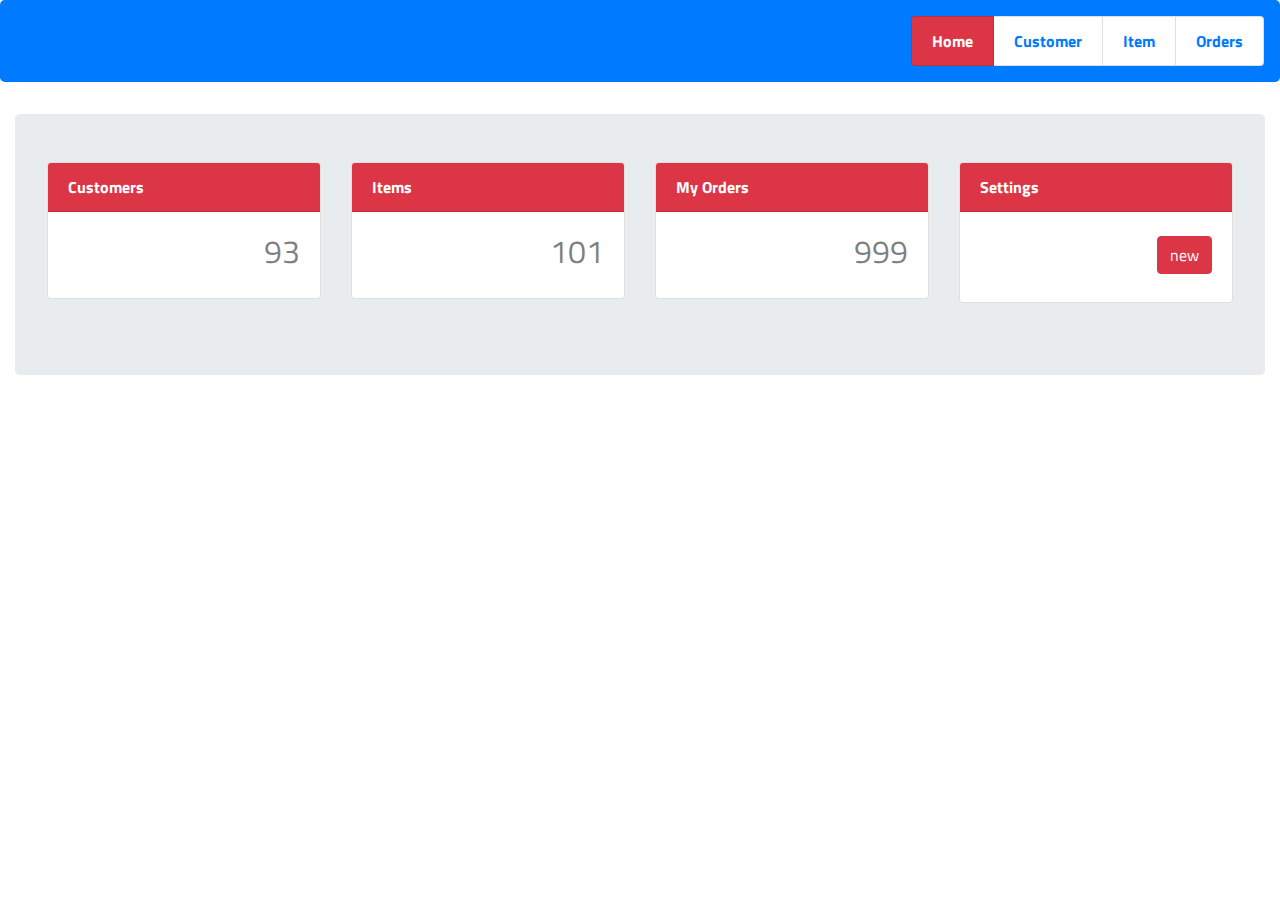
<file: Front_End/index.html>
<!DOCTYPE html>
<html lang="en">
<head>
    <meta charset="UTF-8">
    <title>Dashboard</title>
    <meta content="width=device-width initial-scale=1" name="viewport">
    <link href="assets/css/bootstrap.min.css" rel="stylesheet">
    <link href="assets/css/styles.css" rel="stylesheet">
    <link crossorigin="anonymous" href="https://use.fontawesome.com/releases/v5.3.1/css/all.css"
          integrity="sha384-mzrmE5qonljUremFsqc01SB46JvROS7bZs3IO2EmfFsd15uHvIt+Y8vEf7N7fWAU" rel="stylesheet">
    <style>
        ul > li {
            cursor: pointer;
        }
    </style>

</head>
<body>
<!--header-->
<header class="jumbotron bg-primary text-white p-3">
    <h1 class="position-absolute" id="nav"></h1>
    <ul class="list-group list-group-horizontal text-danger justify-content-end font-weight-bold">
        <li class="list-group-item bg-danger text-white" id="lnkHome"><a class="text-white" href="index.html">Home</a></li>
        <li class="list-group-item bg-white" id="lnkCustomer"><a href="pages/customer.html">Customer</a></li>
        <li class="list-group-item bg-white" id="lnkItem"><a href="pages/item.html">Item</a></li>
        <li class="list-group-item bg-white" id="lnkOrders"><a href="pages/purchase-order.html">Orders</a></li>
    </ul>
</header>

<!--dashboard content-->
<main class="container-fluid " id="dashboardContent">
    <div class="jumbotron pt-md-5">
        <div id="home-tiles">
            <div class="row ">
                <div class="col-lg-6 col-xl-3 mb-2">
                    <div class="card">
                        <div class="card-header bg-danger font-weight-bolder">Customers</div>
                        <div class="card-body">
                            <div class="dash-tile-icon"><i class="fas fa-users"></i></div>
                            <div class="dash-tile-text text-right text-black-50"><h2>93</h2></div>
                        </div>
                    </div>
                </div>
                <div class="col-lg-6 col-xl-3 mb-2">
                    <div class="card">
                        <div class="card-header bg-danger font-weight-bolder">Items</div>
                        <div class="card-body">
                            <div class="dash-tile-icon"><i class="fas fa-cubes"></i></div>
                            <div class="dash-tile-text text-right text-black-50"><h2>101</h2></div>
                        </div>
                    </div>
                </div>
                <div class="col-lg-6 col-xl-3 mb-2">
                    <div class="card">
                        <div class="card-header bg-danger font-weight-bolder">My Orders</div>
                        <div class="card-body">
                            <div class="dash-tile-icon"><i class="fas fa-shopping-cart"></i></div>
                            <div class="dash-tile-text text-right text-black-50"><h2>999</h2></div>
                        </div>
                    </div>
                </div>
                <div class="col-lg-6 col-xl-3 mb-2">
                    <div class="card">
                        <div class="card-header bg-danger font-weight-bolder">Settings</div>
                        <div class="card-body">
                            <div class="dash-tile-icon" style=""><i class="fas fa-cogs"></i></div>
                            <div class="dash-tile-text text-right text-black-50">
                                <h2>
                                    <button class="btn btn-danger">new</button>
                                </h2>
                            </div>
                        </div>
                    </div>
                </div>
            </div>
        </div>
    </div>

</main>

<script src="assets/js/jquery-3.6.1.min.js"></script>
<script src="assets/js/bootstrap.min.js"></script>
</body>
</html>
</file>
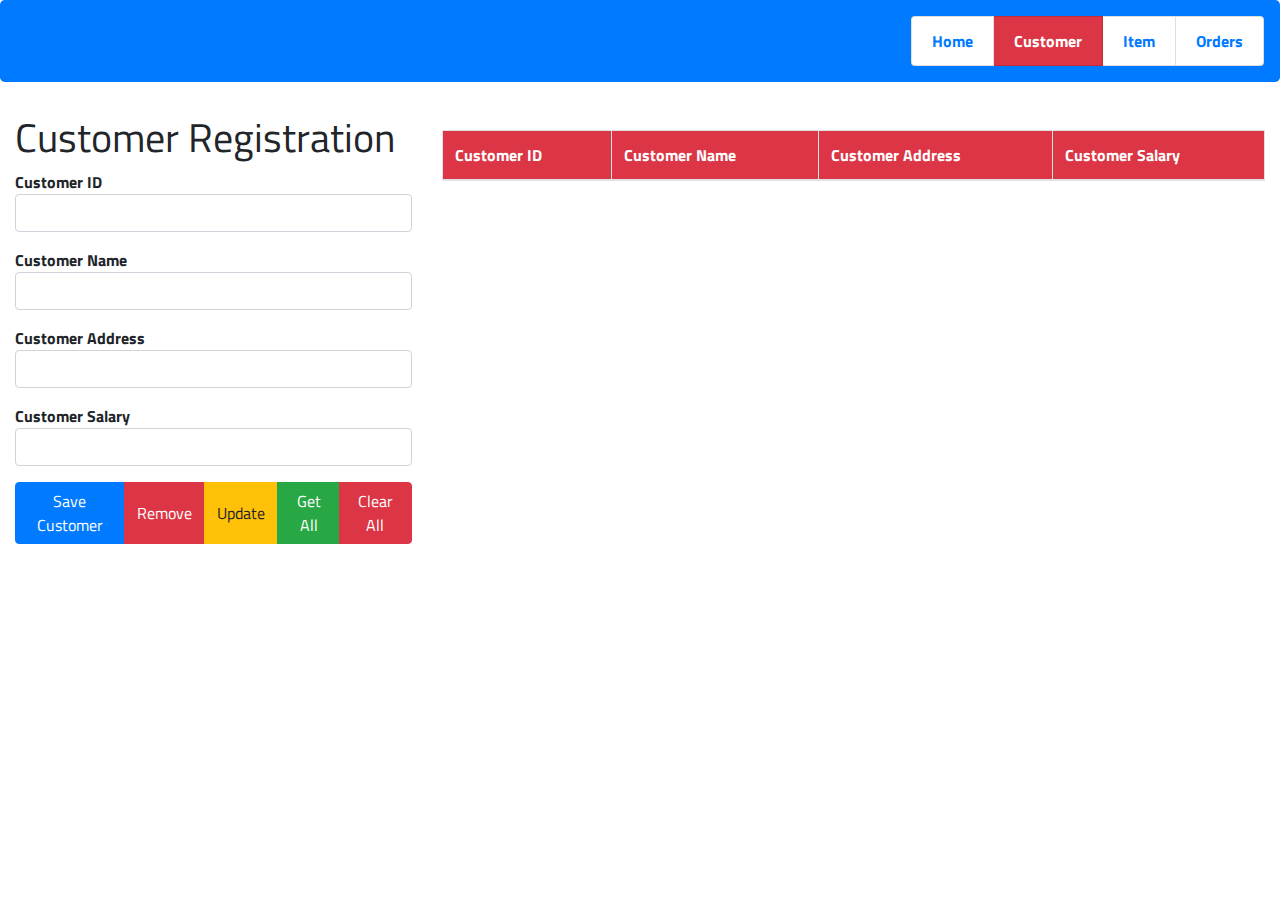
<file: Front_End/pages/customer.html>
<!DOCTYPE html>
<html lang="en">
<head>
    <meta charset="UTF-8">
    <title>Customer Manage</title>
    <meta content="width=device-width initial-scale=1" name="viewport">
    <link href="../assets/css/bootstrap.min.css" rel="stylesheet">
    <link href="../assets/css/styles.css" rel="stylesheet">
    <link crossorigin="anonymous" href="https://use.fontawesome.com/releases/v5.3.1/css/all.css"
          integrity="sha384-mzrmE5qonljUremFsqc01SB46JvROS7bZs3IO2EmfFsd15uHvIt+Y8vEf7N7fWAU" rel="stylesheet">
    <style>
        ul > li {
            cursor: pointer;
        }
    </style>
</head>
<body>
<!--header-->
<header class="jumbotron bg-primary text-white p-3">
    <h1 class="position-absolute" id="nav"></h1>
    <ul class="list-group list-group-horizontal text-danger justify-content-end font-weight-bold">
        <li class="list-group-item bg-white" id="lnkHome"><a href="../index.html">Home</a></li>
        <li class="list-group-item bg-danger text-white" id="lnkCustomer"><a class="text-white"
                                                                             href="customer.html">Customer</a>
        </li>
        <li class="list-group-item bg-white" id="lnkItem"><a href="item.html">Item</a></li>
        <li class="list-group-item bg-white" id="lnkOrders"><a href="purchase-order.html">Orders</a></li>
    </ul>
</header>
<!--customer content-->
<main class="container-fluid" id="customerContent">
    <section class="row">
        <div class="col-12 col-lg-4">
            <h1>Customer Registration</h1>
            <form id="CustomerForm">
                <div class="form-group">
                    <label for="txtCustomerID">Customer ID</label>
                    <input class="form-control" id="txtCustomerID" required type="text" name="id">
                    <span class="control-error" id="lblcusid"></span>
                </div>
                <div class="form-group">
                    <label for="txtCustomerName">Customer Name</label>
                    <input class="form-control" id="txtCustomerName" type="text" name="name">
                    <span class="control-error" id="lblcusname"></span>
                </div>
                <div class="form-group">
                    <label for="txtCustomerAddress">Customer Address</label>
                    <input class="form-control" id="txtCustomerAddress" type="text" name="address">
                    <span class="control-error" id="lblcusaddress"></span>
                </div>
                <div class="form-group">
                    <label for="txtCustomerSalary">Customer Salary</label>
                    <input class="form-control" id="txtCustomerSalary" type="text" name="salary">
                    <span class="control-error" id="lblcussalary"></span>
                </div>
            </form>

            <div class="btn-group">
                <button class="btn btn-primary" type="button" id="btnCustomer">Save Customer</button>
                <button class="btn btn-danger" type="button" id="btnCusDelete">Remove</button>
                <button class="btn btn-warning" type="button" id="btnUpdate">Update</button>
                <button class="btn btn-success" type="button" id="btnGetAll">Get All</button>
                <button class="btn btn-danger" id="btn-clear1">Clear All</button>
            </div>

        </div>
        <div class="col-12 col-lg-8 mt-3">
            <table class="table table-bordered table-hover">
                <thead class="bg-danger text-white">
                <tr>
                    <th>Customer ID</th>
                    <th>Customer Name</th>
                    <th>Customer Address</th>
                    <th>Customer Salary</th>
                </tr>
                </thead>
                <tbody id="tblCustomer">

                <tr>
                    <td></td>
                    <td></td>
                    <td></td>
                    <td></td>
                </tr>
                </tbody>
            </table>
        </div>
    </section>
</main>


<script src="../assets/js/jquery-3.6.1.min.js"></script>
<script src="../assets/js/bootstrap.min.js"></script>

<script>
    let baseUrl="http://localhost:8081/posApp/";

    //load all customers from database
    getAllCustomers();

    //Button events
    // add Customer
    $("#btnCustomer").click(function () {
        let formData = $("#CustomerForm").serialize();
        $.ajax({
            url: baseUrl+"Customer",
            method: "post",
            data: formData,
            dataType: "json",
            success: function (res) {
                console.log("success Method Invoked");
                console.log(res);
                alert(res.message);
                getAllCustomers();
            },
            error: function (error) {
                console.log("Error Method Invoked");
                console.log(JSON.parse(error.responseText));
                alert(JSON.parse(error.responseText).message);
            }
        });
    });

    //delete customer
    $("#btnCusDelete").click(function () {
        let id = $("#txtCustomerID").val();
        $.ajax({
            url: baseUrl+"Customer?cusID=" + id,
            method: "delete",
            success: function (resp) {
                getAllCustomers();
                alert(resp.message);
            },
            error: function (error) {
                let message = JSON.parse(error.responseText).message;
                alert(message);
            }
        });
    });

    //update customer
    $("#btnUpdate").click(function () {
        let cusId = $('#txtCustomerID').val();
        let cusName = $('#txtCustomerName').val();
        let cusAddress = $('#txtCustomerAddress').val();
        let cusSalary = $('#txtCustomerSalary').val();
        var customerOb = {
            id: cusId,
            name: cusName,
            address: cusAddress,
            salary: cusSalary
        }
        $.ajax({
            url: baseUrl+"Customer",
            method: "put",
            contentType: "application/json",
            data: JSON.stringify(customerOb),
            dataType: "json",
            success: function (resp) {
                getAllCustomers();
                alert(resp.message);
            },
            error: function (error) {
                let message = JSON.parse(error.responseText).message;
                alert(message);
            }
        });
    });

    //getAll customer
    $("#btnGetAll").click(function () {
        getAllCustomers();
    });

    //getAll customer function
    function getAllCustomers() {
        $("#tblCustomer").empty();
        $.ajax({
            url: baseUrl+"Customer?option=GetAll",
            method: "GET",
            success: function (cus) {
                for (let i = 0; i < cus.length; i++) {
                    let id = cus[i].id;
                    let name = cus[i].name;
                    let address = cus[i].address;
                    let salary = cus[i].salary;
                    let row = `<tr><td>${id}</td><td>${name}</td><td>${address}</td><td>${salary}</td></tr>`;
                    $("#tblCustomer").append(row);
                }
            },
        });
    }


</script>
</body>
</html>
</file>
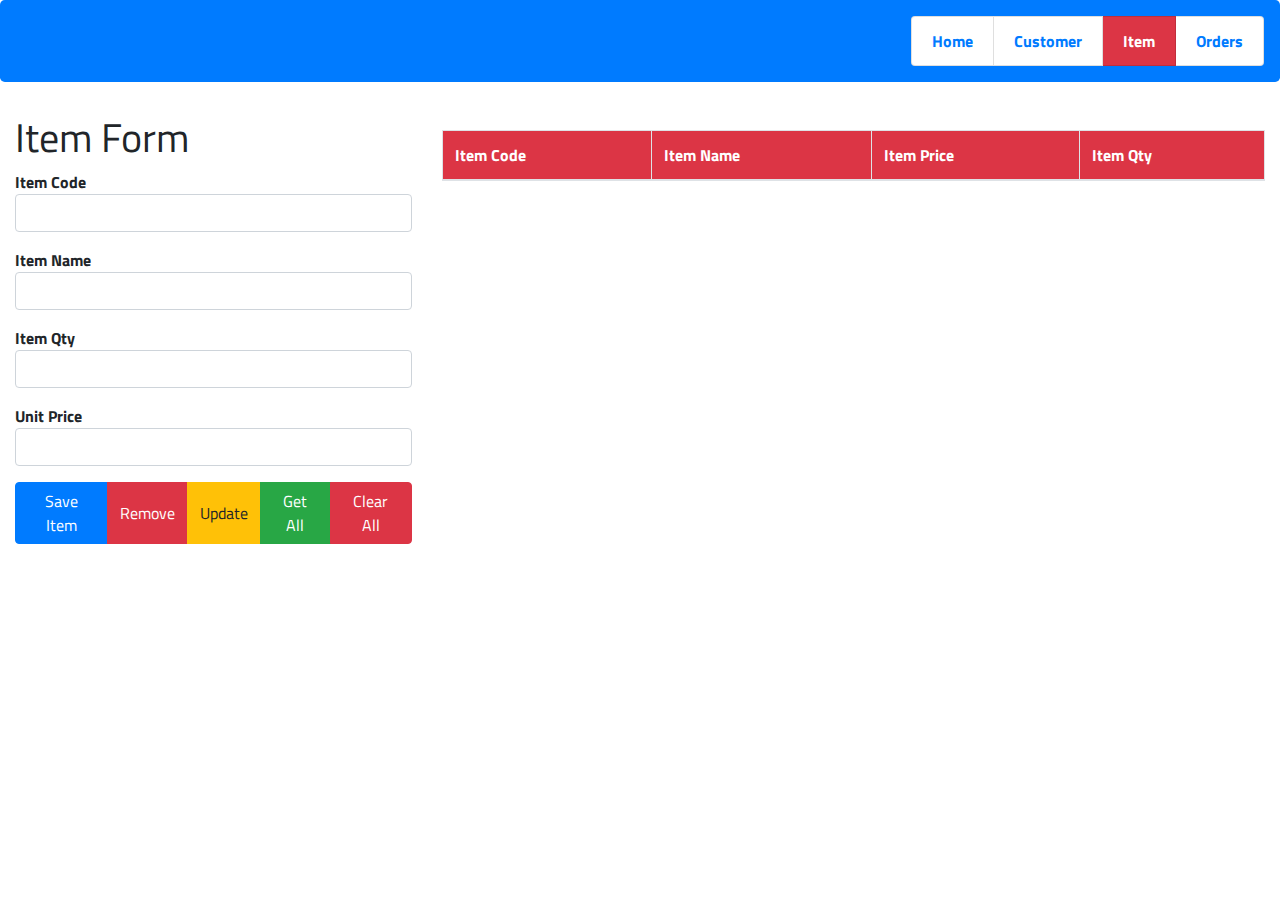
<file: Front_End/pages/item.html>
<!DOCTYPE html>
<html lang="en">
<head>
    <meta charset="UTF-8">
    <title>Item Manage</title>
    <meta content="width=device-width initial-scale=1" name="viewport">
    <link href="../assets/css/bootstrap.min.css" rel="stylesheet">
    <link href="../assets/css/styles.css" rel="stylesheet">
    <link crossorigin="anonymous" href="https://use.fontawesome.com/releases/v5.3.1/css/all.css"
          integrity="sha384-mzrmE5qonljUremFsqc01SB46JvROS7bZs3IO2EmfFsd15uHvIt+Y8vEf7N7fWAU" rel="stylesheet">
    <style>
        ul > li {
            cursor: pointer;
        }
    </style>
</head>
<body>
<!--header-->
<header class="jumbotron bg-primary text-white p-3">
    <h1 class="position-absolute" id="nav"></h1>
    <ul class="list-group list-group-horizontal text-danger justify-content-end font-weight-bold">
        <li class="list-group-item bg-white" id="lnkHome"><a href="index.html">Home</a></li>
        <li class="list-group-item bg-white" id="lnkCustomer"><a href="customer.html">Customer</a></li>
        <li class="list-group-item bg-danger text-white" id="lnkItem"><a class="text-white" href="item.html">Item</a></li>
        <li class="list-group-item bg-white" id="lnkOrders"><a href="purchase-order.html">Orders</a></li>
    </ul>
</header>

<!--item content-->
<main class="container-fluid" id="itemContent">
    <section class="row">
        <div class="col-12 col-lg-4">
            <h1>Item Form</h1>
            <form id="ItemForm">
                <div class="form-group">
                    <label for="itemCode">Item Code</label>
                    <input class="form-control" id="itemCode" required type="text"name="code">
                    <span class="control-error" id="lblCode"></span>
                </div>
                <div class="form-group">
                    <label for="itemName">Item Name</label>
                    <input class="form-control" id="itemName" required type="text"name="description">
                    <span class="control-error" id="lblname"></span>
                </div>
                <div class="form-group">
                    <label for="itemQty">Item Qty</label>
                    <input class="form-control" id="itemQty" required type="text"name="qtyOnHand">
                    <span class="control-error" id="lblqty"></span>
                </div>
                <div class="form-group">
                    <label for="itemPrice">Unit Price</label>
                    <input class="form-control" id="itemPrice" required type="text"name="unitPrice">
                    <span class="control-error" id="lblprice"></span>
                </div>
            </form>

            <div class="btn-group">
                <button class="btn btn-primary" type="button" id="btnItem">Save Item</button>
                <button class="btn btn-danger" type="button" id="btnDelete">Remove</button>
                <button class="btn btn-warning" type="button" id="btnUpdate">Update</button>
                <button class="btn btn-success" type="button" id="btnGetAll">Get All</button>
                <button class="btn btn-danger" id="btn-clear1">Clear All</button>
            </div>

        </div>
        <div class="col-12 col-lg-8 mt-3">
            <table class="table table-bordered table-hover">
                <thead class="bg-danger text-white">
                <tr>
                    <th>Item Code</th>
                    <th>Item Name</th>
                    <th>Item Price</th>
                    <th>Item Qty</th>
                </tr>
                </thead>
                <tbody id="tblItem">
                <tr>
                    <td></td>
                    <td></td>
                    <td></td>
                    <td></td>
                </tr>
                </tbody>
            </table>
        </div>
    </section>

</main>
<script src="../assets/js/jquery-3.6.1.min.js"></script>
<script src="../assets/js/bootstrap.min.js"></script>

<script>
    let baseUrl="http://localhost:8081/posApp/";

    //load all Items from database
    getAllItems();

    //Button events
    // add Item
    $("#btnItem").click(function () {
        let formData = $("#ItemForm").serialize();
        $.ajax({
            url: baseUrl+"Item",
            method: "post",
            data: formData,
            dataType: "json",
            success: function (res) {
                console.log("success Method Invoked");
                console.log(res);
                alert(res.message);
                getAllItems();
            },
            error: function (error) {
                console.log("Error Method Invoked");
                console.log(JSON.parse(error.responseText));
                alert(JSON.parse(error.responseText).message);
            }
        });
    });

    //delete Item
    $("#btnDelete").click(function () {
        let code = $("#itemCode").val();
        $.ajax({
            url: baseUrl+"Item?code=" + code,
            method: "delete",
            success: function (resp) {
                getAllItems();
                alert(resp.message);
            },
            error: function (error) {
                let message = JSON.parse(error.responseText).message;
                alert(message);
            }
        });
    });

    //update Item
    $("#btnUpdate").click(function () {
        let code = $('#itemCode').val();
        let description = $('#itemName').val();
        let qtyOnHand = $('#itemQty').val();
        let unitPrice = $('#itemPrice').val();
        var ItemOb = {
            code: code,
            description: description,
            qtyOnHand: qtyOnHand,
            unitPrice: unitPrice
        }
        $.ajax({
            url: baseUrl+"Item",
            method: "put",
            contentType: "application/json",
            data: JSON.stringify(ItemOb),
            dataType: "json",
            success: function (resp) {
                getAllItems();
                alert(resp.message);
            },
            error: function (error) {
                let message = JSON.parse(error.responseText).message;
                alert(message);
            }
        });
    });

    //getAll Item
    $("#btnGetAll").click(function () {
        getAllItems();
    });

    //getAll Item function
    function getAllItems() {
        $("#tblItem").empty();
        $.ajax({
            url: baseUrl+"Item?option=getAll",
            method:"GET",
            success: function (data) {
                for (let i = 0; i < data.length; i++) {
                    let code = data[i].code;
                    let desc = data[i].description;
                    let qty = data[i].qty;
                    let price = data[i].unitPrice;


                    let row = `<tr><td>${code}</td><td>${desc}</td><td>${qty}</td><td>${price}</td></tr>`;
                    $("#tblItem").append(row);
                }

            },
        });
    }



</script>
</body>
</html>
</file>
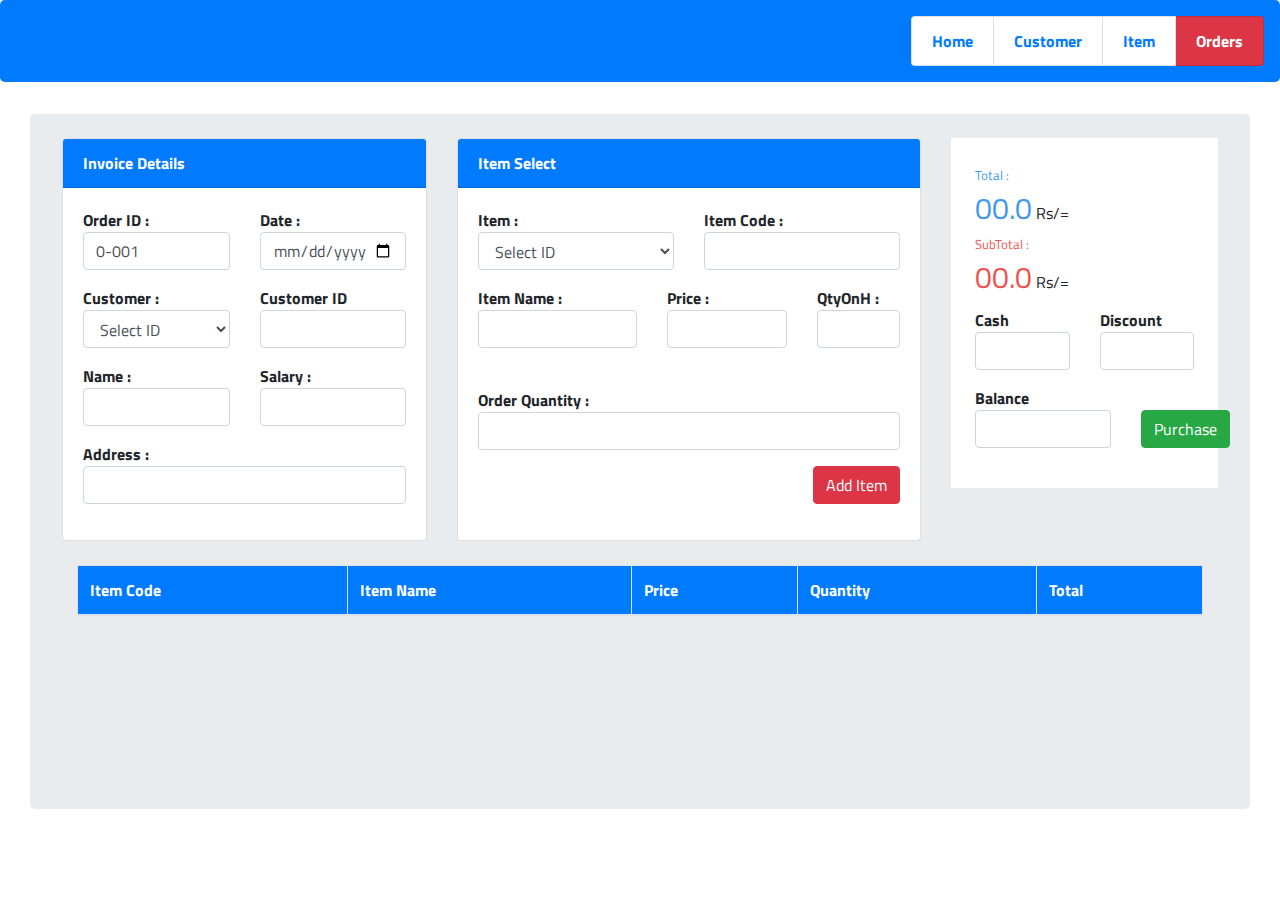
<file: Front_End/pages/purchase-order.html>
<!DOCTYPE html>
<html lang="en">
<head>
    <meta charset="UTF-8">
    <title>Purchase Order Manage</title>
    <meta content="width=device-width initial-scale=1" name="viewport">
    <link href="../assets/css/bootstrap.min.css" rel="stylesheet">
    <link href="../assets/css/styles.css" rel="stylesheet">
    <link crossorigin="anonymous" href="https://use.fontawesome.com/releases/v5.3.1/css/all.css"
          integrity="sha384-mzrmE5qonljUremFsqc01SB46JvROS7bZs3IO2EmfFsd15uHvIt+Y8vEf7N7fWAU" rel="stylesheet">
    <style>
        ul > li {
            cursor: pointer;
        }
    </style>

</head>
<body>
<!--header-->
<header class="jumbotron bg-primary text-white p-3">
    <h1 class="position-absolute" id="nav"></h1>
    <ul class="list-group list-group-horizontal text-danger justify-content-end font-weight-bold">
        <li class="list-group-item bg-white" id="lnkHome"><a href="../index.html">Home</a></li>
        <li class="list-group-item bg-white" id="lnkCustomer"><a href="customer.html">Customer</a></li>
        <li class="list-group-item bg-white" id="lnkItem"><a  href="item.html">Item</a></li>
        <li class="list-group-item bg-danger text-white" id="lnkOrders"><a class="text-white" href="purchase-order.html">Orders</a></li>
    </ul>
</header>

<!--order form-->
<main class="container-fluid" id="orderContent">
    <div class="container-fluid mt-4">
        <!--main tile-->
        <div class="jumbotron pt-4">
            <div class="row">
                <div class="col-lg-4">
                    <div class="card">
                        <div class="card-header bg-primary font-weight-bolder">Invoice Details</div>
                        <div class="card-body">
                            <form>
                                <div class="row">
                                    <div class="col-6">
                                        <div class="form-group">
                                            <label>Order ID :</label>
                                            <input class="form-control" id="txtOrderID" type="text">
                                            <span class="control-error"
                                                  id="orderId-invalid-error"></span>
                                        </div>
                                    </div>
                                    <div class="col-6">
                                        <div class="form-group">
                                            <label>Date :</label>
                                            <input class="form-control" id="txtDate" type="date">
                                        </div>
                                    </div>
                                </div>
                                <div class="row">
                                    <div class="col-6">
                                        <div class="form-group">
                                            <label>Customer :</label>
                                            <select class="form-control" id="selectCusID">
                                                <option value="1">A</option>
                                                <option value="2">B</option>
                                            </select>
                                            <span class="control-error"
                                                  id="cus-empty-error"></span>
                                        </div>
                                    </div>
                                    <div class="col-6">
                                        <div class="form-group">
                                            <label for="orderCustomerID">Customer ID</label>
                                            <input class="form-control" id="orderCustomerID">
                                        </div>
                                    </div>
                                </div>
                                <div class="row">
                                    <div class="col-6">
                                        <div class="form-group">
                                            <label>Name :</label>
                                            <input class="form-control" id="orderCustomerName" type="text">
                                        </div>
                                    </div>
                                    <div class="col-6">
                                        <div class="form-group">
                                            <label>Salary :</label>
                                            <input class="form-control" id="orderCustomerSalary" type="text">
                                        </div>
                                    </div>
                                    <div class="col-12">
                                        <div class="form-group">
                                            <label>Address :</label>
                                            <input class="form-control" id="orderCustomerAddress" type="text">
                                        </div>
                                    </div>
                                </div>
                            </form>
                        </div>
                    </div>
                </div>
                <div class="col-lg-5 mt-lg-0 mt-3">
                    <div class="card">
                        <div class="card-header bg-primary  font-weight-bolder">Item Select</div>
                        <div class="card-body">
                            <form>
                                <div class="row">
                                    <div class="col-6">
                                        <div class="form-group">
                                            <label>Item :</label>
                                            <select class="form-control" id="selectItemCode"></select>
                                            <span class="control-error"
                                                  id="item-empty-error"></span>
                                        </div>
                                    </div>
                                    <div class="col-6">
                                        <div class="form-group">
                                            <label>Item Code :</label>
                                            <input class="form-control" id="txtItemCode" type="text">
                                        </div>
                                    </div>
                                    <div class="col-5">
                                        <div class="form-group">
                                            <label>Item Name :</label>
                                            <input class="form-control" id="txtItemDescription" type="text">
                                        </div>
                                    </div>
                                    <div class="col-4">
                                        <div class="form-group">
                                            <label class="">Price :</label>
                                            <input class="form-control" id="txtItemPrice" type="text">
                                             </div>
                                    </div>
                                    <div class="col-3">
                                        <div class="form-group">
                                            <label class="">QtyOnH :</label>
                                            <input class="form-control" id="txtQTYOnHand" type="text">
                                        </div>
                                    </div>
                                    <hr>
                                    <hr>
                                    <div class="col-12 mt-4">
                                        <div class="form-group">
                                            <label>Order Quantity :</label>
                                            <input class="form-control" id="txtQty" min="1" type="number">
                                            <span class="control-error" id="order-qty-empty-error"></span>
                                        </div>
                                    </div>
                                </div>
                                <div class="form-group text-right">
                                    <button class="btn btn-danger col-12 col-sm-auto" id="btnAddToTable" type="button">
                                        Add Item
                                    </button>
                                </div>
                            </form>
                        </div>
                    </div>
                </div>
                <div class="col-lg-3">
                    <section class="content-box-2 p-4 ">
                        <div class="row">
                            <div class="col-12">
                                <div class="row">
                                    <div class="col-12">
                                        <span class="" id="total-text">Total : </span>
                                    </div>
                                    <div class="col-12">
                                        <span id="total">00.0</span> Rs/=
                                    </div>
                                </div>

                            </div>
                            <div class="col-12">
                                <div class="row">
                                    <div class="col-12">
                                        <span id="total-text1">SubTotal : </span>
                                    </div>
                                    <div class="col-12">
                                        <span id="subtotal">00.0</span> Rs/=
                                    </div>
                                </div>

                            </div>
                            <div class="col-6 mt-2">
                                <div class="form-group">
                                    <label>Cash</label>
                                    <input class="form-control" id="txtCash" min="0" type="number">
                                    <span class="control-error"
                                          id="cash-empty-error"></span>
                                </div>
                            </div>
                            <div class="col-6 mt-2">
                                <div class="form-group">
                                    <label>Discount</label>
                                    <input class="form-control" id="txtDiscount" min="0" type="number">
                                </div>
                            </div>
                            <div class="col-8">
                                <div class="form-group">
                                    <label>Balance</label>
                                    <input class="form-control" id="txtBalance" type="text">
                                </div>
                            </div>
                            <div class="col-4 mt-4">
                                <button class="btn btn-success" id="btnSubmitOrder" type="button">Purchase</button>
                            </div>
                        </div>
                    </section>
                </div>
            </div>
            <!--order table-->
            <div class="col-md-12 mt-4" style="height:180px; overflow-y: scroll">
                <table class="table table-bordered text-white">
                    <thead class="bg-primary">
                    <tr>
                        <th>Item Code</th>
                        <th>Item Name</th>
                        <th>Price</th>
                        <th>Quantity</th>
                        <th>Total</th>
                    </tr>
                    </thead>
                    <tbody class="bg-light text-dark" id="orderTable">

                    </tbody>
                </table>
            </div>
            <!---------->
        </div>
    </div>
</main>


<script src="../assets/js/jquery-3.7.0.min.js"></script>
<script src="../assets/js/bootstrap.min.js"></script>
<script>
    let baseUrl="http://localhost:8081/posApp/";
    var genarateOrderId = 0;


    $("#txtOrderID").val('0-00' + (genarateOrderId += 1));

    function loadCustomerIds() {
        $("#selectCusID").empty();
        $("#selectCusID").append($("<option></option>").attr("value", 0).text("Select ID"));

        var countCustomerId = 1;

        $.ajax({
            url: baseUrl+ "Customer?option=GetAll",
            method: "GET",
            success: function (resp) {
                for (let ids of resp) {
                    $("#selectCusID").append($("<option></option>").attr("value", countCustomerId).text(ids.id));
                    countCustomerId++;
                    console.log(countCustomerId);
                }

                // Bind the event after options are loaded
                $("#selectCusID").click(function () {
                    loardCustomer();
                });
            },
            error: function (ob, statusText, error) {
            }
        });
    }
    function loardCustomer() {
        $.ajax({
            url:baseUrl+ "Customer?option=search&cusID=" + $("#selectCusID option:selected").text(),
            method: "GET",
            success: function (response) {
                $("#orderCustomerID").val(response.id);
                $("#orderCustomerName").val(response.name);
                $("#orderCustomerSalary").val(response.address);
                $("#orderCustomerAddress").val(response.salary);
            },
            error: function (ob, statusText, error) {
            }
        });
    }

    // Call the function to start loading customer IDs
    loadCustomerIds();

    function loadItemIds() {
        $("#selectItemCode").empty();
        $("#selectItemCode").append($("<option></option>").attr("value", 0).text("Select ID"));

        var countItemId = 1;

        $.ajax({
            url: baseUrl+"Item?option=getAll",
            method: "GET",
            success: function (resp) {
                for (let code of resp) {
                    $("#selectItemCode").append($("<option></option>").attr("value", countItemId).text(code.code));
                    countItemId++;
                    console.log(countItemId);
                }
                // Bind the event after options are loaded
                $("#selectItemCode").click(function () {
                    loadItems();

                });
            },
            error: function (ob, statusText, error) {
            }
        });

    }

    function loadItems() {
        $.ajax({
            url:baseUrl+ "Item?option=search&ItemCode=" + $("#selectItemCode option:selected").text(),
            method: "GET",
            success: function (resp) {
                $("#txtItemCode").val(resp.code);
                $("#txtItemDescription").val(resp.description);
                $("#txtItemPrice").val(resp.unitPrice);
                $("#txtQTYOnHand").val(resp.qty);
                // console.log(resp);
            },
            error: function (ob, statusText, error) {
            }
        });
    }

    loadItemIds();

    $("#btnAddToTable").click(function () {
        let itemCode = $("#txtItemCode").val();
        let itemDescription = $("#txtItemDescription").val();
        let itemPrice = $("#txtItemPrice").val();
        let itemQty = $("#txtQty").val();

        let cartItemsRow = [];

        let total = itemPrice * itemQty;

        cartItemsRow.push(itemCode, itemDescription, itemPrice, itemQty, total);

        let text = "Successfully Added..!";

        if (confirm(text) == true) {
            let row = `<tr>
                <td>${itemCode}</td>
                <td>${itemDescription}</td>
                <td>${itemPrice}</td>
                <td>${itemQty}</td>
                <td>${total}</td>
            </tr>`;

            $("#orderTable").append(row);
        }

        //orderDetails.push(cartItemsRow);

        calculateTotal();


        $("#txtItemCode").val("");
        $("#txtItemDescription").val("");
        $("#txtItemPrice").val("");
        $("#txtQTYOnHand").val("");
        $("#txtQty").val("");

        $("#orderCustomerID").focus();

        $("#orderCustomerID").val("");
        $("#orderCustomerName").val("");
        $("#orderCustomerSalary").val("");
        $("#orderCustomerAddress").val("");


        $("#txtItemCode").focus();

        updateQtyOnHandRow(itemCode, itemQty);

    });


    function calculateTotal() {
        let total = 0;
        $("#orderTable tr td:nth-child(5)").each(function () {
            total += parseFloat($(this).text());
        });
        $("#total").text(total);
        $("#subtotal").text(total);

        $("#txtCash").on('keyup', function () {
            var cash = $("#txtCash").val();
            var total = $("#total").text();
            var discount = $("#txtDiscount").val();
            var balance = cash - (total - discount);
            $("#txtBalance").val(balance);
        });

        $("#txtDiscount").on('keyup', function () {
            var cash = $("#txtCash").val();
            var total = $("#total").text();
            var discount = $("#txtDiscount").val();
            var balance = cash - (total - discount);
            $("#txtBalance").val(balance);

            $("#subtotal").text(total - discount);
        });



    }

    function updateQtyOnHandRow(code, sellQty) {
        $.ajax({
            url: baseUrl + "Item?option=search&ItemCode=" + code,
            method: "GET",
            success: function (resp) {
                $("#txtQTYOnHand").val(resp.qty - sellQty);
            },
            error: function (ob, statusText, error) {
                console.error(error);
            }
        });
    }
    let orderDetails;
    /*$(document).ready(function () {


    });*/


    $("#btnSubmitOrder").click(function () {
        let orderId = $("#txtOrderID").val();
        let orderDate = $("#txtDate").val();
        let itemId = $("#orderItemCode").val();
        let customerId = $("#orderCustomerID").val();
        let qty = $("#txtQty").val();
        let unitPrice = $("#orderItemPrice").val();
        let cartItems = orderDetails;

        let order = {
            order_ID: orderId,
            date: orderDate,
            customer_ID: customerId,
            ItemCode: itemId,
            qty: qty,
            unitPrice: unitPrice,
            order_detail: cartItems
        }

        console.log(order);

        $.ajax({
            url: baseUrl+"placeOrder",
            method: "POST",
            contentType: "application/json",
            data: JSON.stringify(order),
            success: function (resp) {
                updateQtyOnHandRow();
                if (resp && resp.status === 200) {
                    alert("Order has been saved successfully");
                } else {
                    alert("Failed to save the order");
                }
            },
            error: function (ob, statusText, error) {
                alert(error);
            }
        });
    });

</script>
</body>
</html>
</file>
<file: Front_End/assets/css/styles.css>
@import url('https://fonts.googleapis.com/css?family=Titillium+Web');
@import url('https://fonts.googleapis.com/css?family=Anton');

*{
    font-family: 'Titillium Web', sans-serif;
}
#title-text{
    color: #1b5e20;
    font-size: 2em;
}
#title-text:hover{
    color: #00695c;
}

#nav-bar-main{
    z-index: 1;
    background-color: rgba(255,255,255,0.8);
    border-bottom: rgba(0,0,0,0.7) solid 3px;
    box-shadow: black 0 0 10px;
}
.card-header{
    color: white !important;
}
.dash-tile-icon{
    font-size: 4.5em;
}
/**/
section.mainTitle label:first-child{
    font-size: 25px;
    font-weight: bolder;
    margin-right: 5px;
}
section.mainTitle label:last-child{
    color: #78909c;
}
.front-nav-bar{
    background-color: #eceff1;
    font-size: 0.7em;
    color: #546e7a;
    padding: 7px;
    border-top: #cfd8dc solid 1px;
    border-bottom: #cfd8dc solid 1px;
}
div.form-group label{
    font-weight: bold;
    margin-right: 5px;
}

.content-box-2{
    background-color: #ffffff;
    padding: 40px;
}
#total-text{
    color: #3d98ef;
    font-size: 13px;
}
#total-text1{
    color: #ef5350;
    font-size: 13px;
}
section.content-box-2 label{
    font-weight: bold;
    margin-right: 10px;
}


div.form-group label{
    margin: 0;
}

.control-error {
    color: red;
    font-size: 0.9em;
    /*display: none;*/
}

#total{
    font-size: 30px;
    color: #3d98ef;
}
#subtotal{
    color: #ef5350;
    font-size: 30px;
}
</file>
